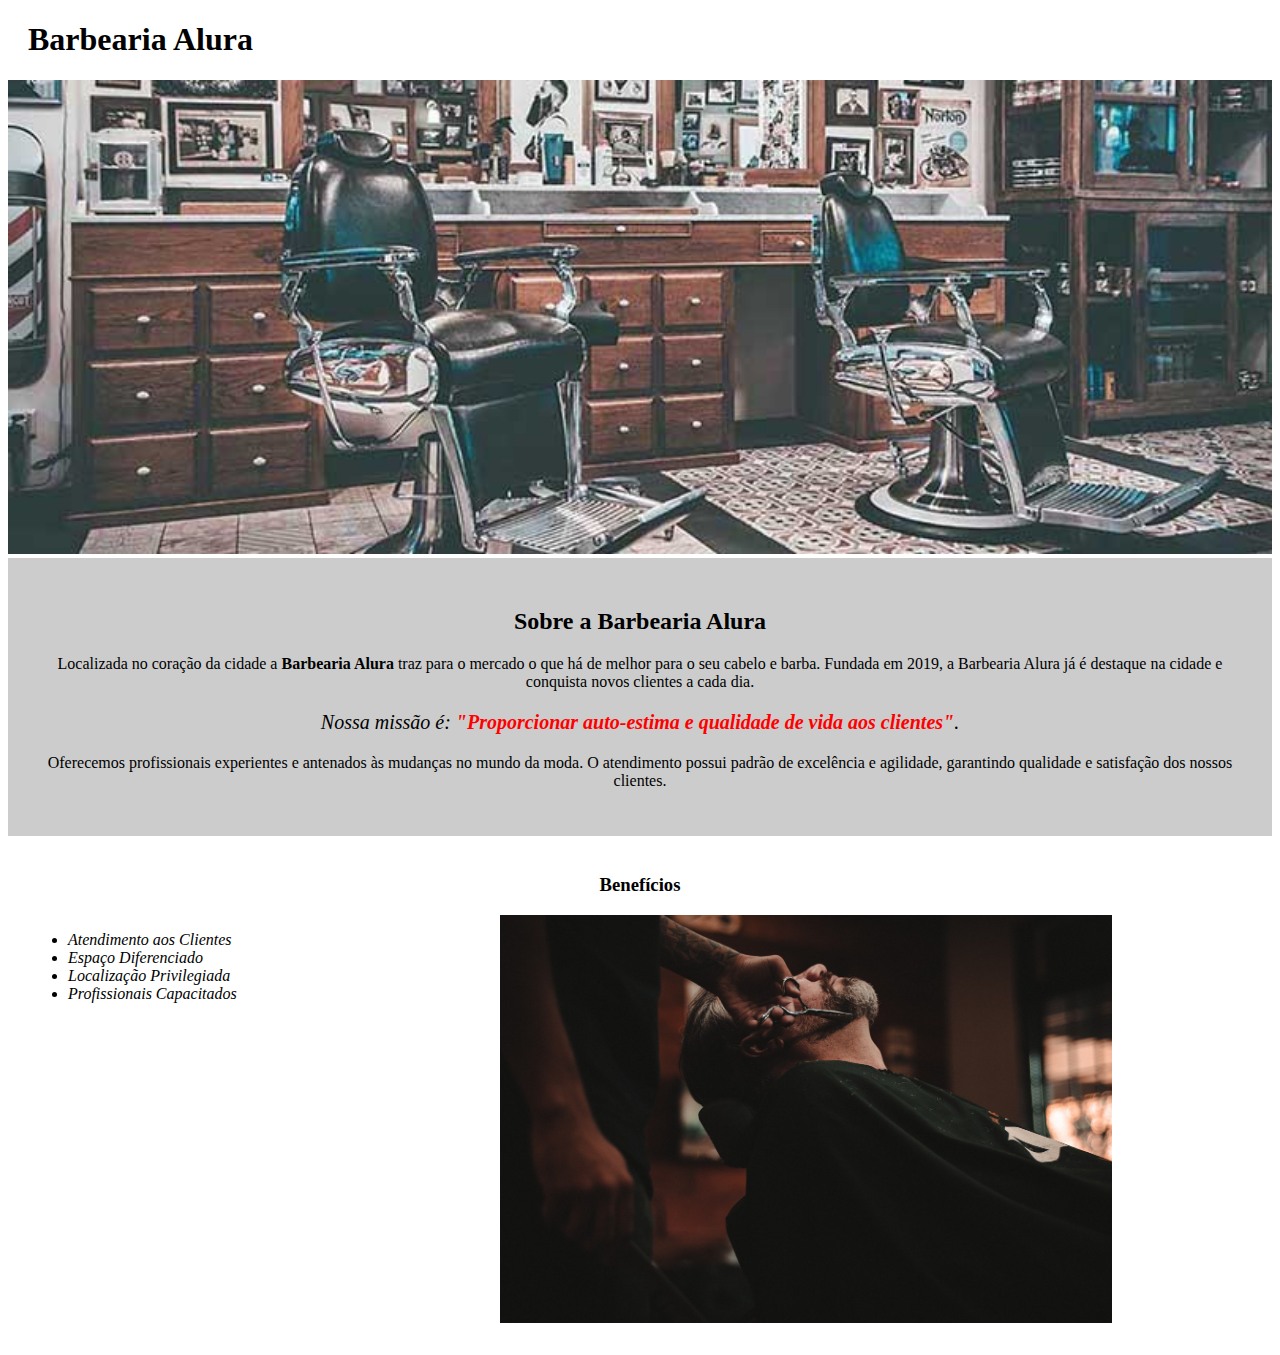
<file: projeto/index.html>
<!DOCTYPE html>
<html lang="pt-br">
    <head>
        <meta charset="UTF-8">
        <title>Barbearia Alura</title>
        <link rel="stylesheet" href="style.css">
    </head>
    <body>
        <header>
            <h1 class="titulo-principal">Barbearia Alura</h1>
        </header>
        <img id="banner" src="imagens/banner.jpg">
        <div class="principal">
            
            <h2 class="titulo-centralizado">Sobre a Barbearia Alura</h2>

            <p>Localizada no coração da cidade a <strong>Barbearia Alura</strong> traz para o mercado o que há de melhor para o seu cabelo e barba. Fundada em 2019, a Barbearia Alura já é destaque na cidade e conquista novos clientes a cada dia.</p>

            <p id="missao"><em>Nossa missão é: <strong>"Proporcionar auto-estima e qualidade de vida aos clientes"</strong>.</em></p>

            <p>Oferecemos profissionais experientes e antenados às mudanças no mundo da moda. O atendimento possui padrão de excelência e agilidade, garantindo qualidade e satisfação dos nossos clientes.</p>
        </div>

        <div class="beneficios">
            <h3 class="titulo-centralizado">Benefícios</h3>

            <ul>
                <li class="itens">Atendimento aos Clientes</li>
                <li class="itens">Espaço Diferenciado</li>
                <li class="itens">Localização Privilegiada</li>
                <li class="itens">Profissionais Capacitados</li>
            </ul>
            <img src="imagens/beneficios.jpg" class="imagembeneficios">
        </div>
    </body>
</html>
</file>
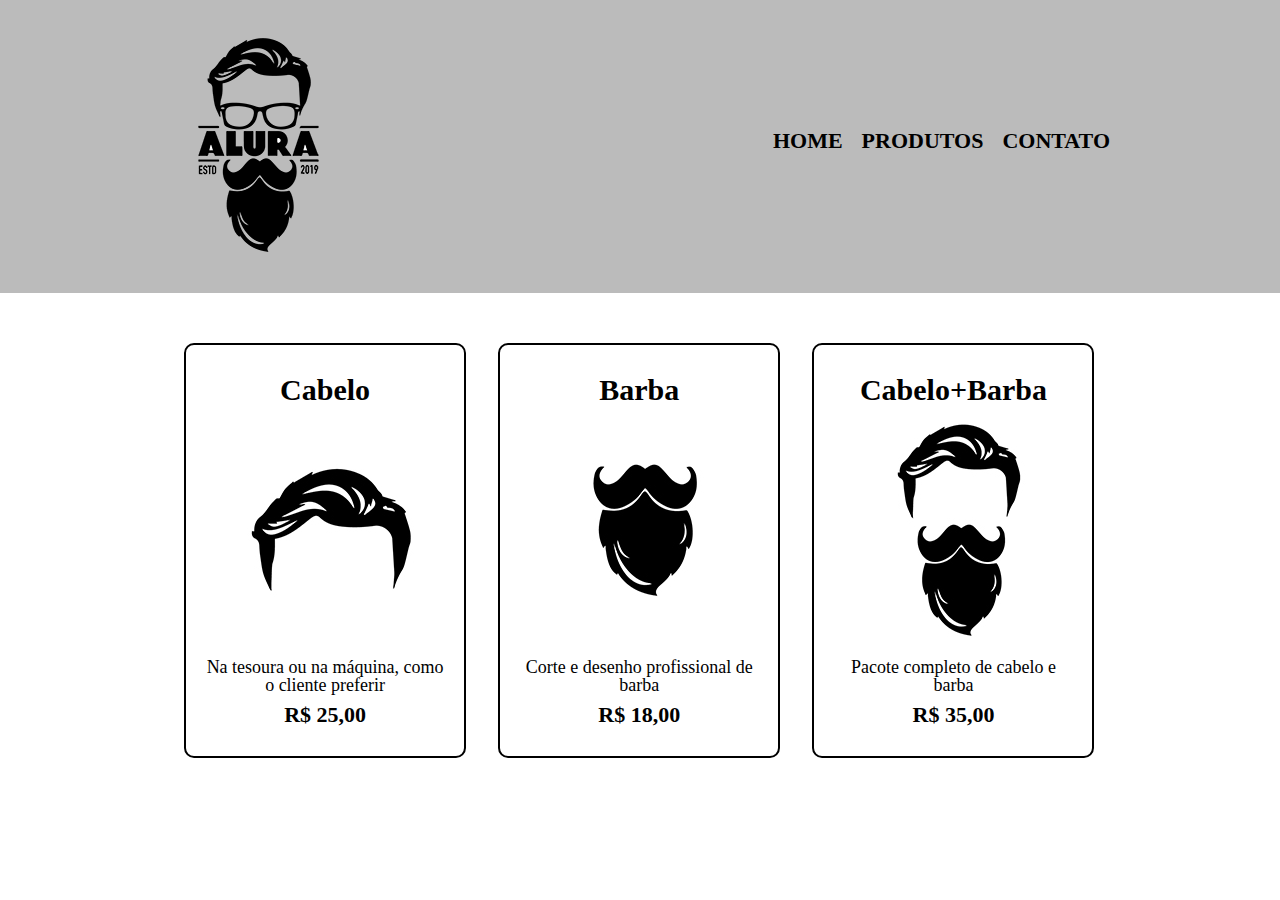
<file: projeto/produtos.html>
<!DOCTYPE html>
<html lang="pt-br">
    <head>
        <meta charset="UTF-8">
        <title>Produtos - Barbearia Alura</title>
        <link rel="stylesheet" href="reset.css">
        <link rel="stylesheet" href="produtos.css">
    </head>
    <body>
        <header>
            <div class="caixa">
                <h1><img src="imagens/logo.png"></h1>

                <nav>
                    <ul>
                        <li><a href="index.html">Home</a></li>
                        <li><a href="produtos.html">Produtos</a></li>
                        <li><a href="contato.html">Contato</a></li>
                    </ul>
                </nav>
            </div>
        </header>

        <main>
            <ul class="produtos">
                <li>
                    <h2>Cabelo</h2>
                    <img src="imagens/cabelo.jpg">
                    <p class="produto-descricao">Na tesoura ou na máquina, como o cliente preferir</p>
                    <p class="produto-preco">R$ 25,00</p>
                </li>
                <li>
                    <h2>Barba</h2>
                    <img src="imagens/barba.jpg">
                    <p class="produto-descricao">Corte e desenho profissional de barba</p>
                    <p class="produto-preco">R$ 18,00</p>
                </li>
                <li>
                    <h2>Cabelo+Barba</h2>
                    <img src="imagens/cabelo+barba.jpg">
                    <p class="produto-descricao">Pacote completo de cabelo e barba</p>
                    <p class="produto-preco">R$ 35,00</p>
                </li>                
            </ul>
        </main>
    </body>
</html>
</file>
<file: projeto/style.css>
.titulo-principal {
    padding-left: 20px;
}

#banner {
    width: 100%;
}

.principal {
    background: #CCCCCC;
    padding: 30px;
}

.titulo-centralizado {
    text-align: center;
}

p {
    text-align: center;
}

#missao {
    font-size: 20px
}

em strong {
    color: #FF0000;
}

.itens {
    font-style: italic;
}

.beneficios {
    background: #FFFFFF;
    padding: 20px;
}

h2 {
    text-align: center;
}

ul {
    display: inline-block;
    vertical-align: top;
    width: 20%;
    margin-right: 15%;
}

.imagembeneficios {
    width: 50%;
}
</file>
<file: projeto/produtos.css>
header {
    background: #BBBBBB;
    padding: 20px 0;
}

.caixa {
    position: relative;
    width: 940px;
    margin: 0 auto;
}

nav {
    position: absolute;
    top: 110px;
    right: 0;
}

nav li {
    display: inline;
    margin: 0 0 0 15px;
}

nav a {
    text-transform: uppercase;
    color: #000000;
    font-weight: bold;
    font-size: 22px;
    text-decoration: none;
}

.produtos {
    width: 940px;
    margin: 0 auto;
    padding: 50px 0;
}

.produtos li {
    display: inline-block;
    text-align: center;
    width: 30%;
    vertical-align: top;
    margin: 0 1.5%;
    padding: 30px 20px;
    box-sizing: border-box;
    border: 2px solid #000000;
    border-radius: 10px;
}

.produtos h2 {
    font-size: 30px;
    font-weight: bold;
}

.produto-descricao {
    font-size: 18px;
}

.produto-preco {
    font-size: 22px;
    font-weight: bold;
    margin-top: 10px;
}
</file>
